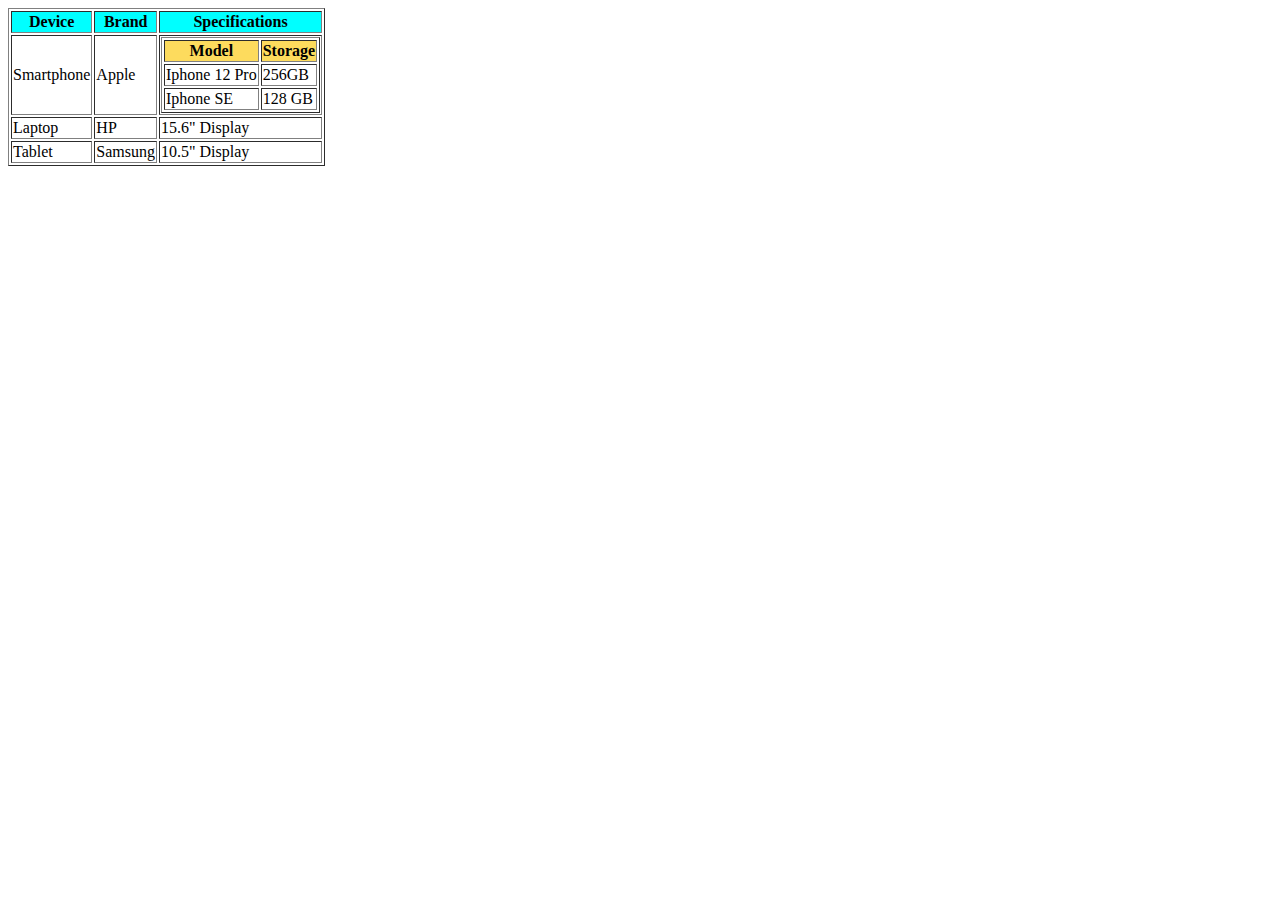
<file: HTML Intro/index.html>
<html lang="en">
  <head>
    <meta charset="UTF-8" />
    <meta name="viewport" content="width=device-width, initial-scale=1.0" />
    <title>Device</title>
  </head>
  <body>
    <table border="1">
      <tr style="background-color: aqua">
        <th>Device</th>
        <th>Brand</th>
        <th>Specifications</th>
      </tr>
      <tr>
        <td>Smartphone</td>
        <td>Apple</td>
        <td>
          <table border="1">
            <tr style="background-color: #fddb5d">
              <th>Model</th>
              <th>Storage</th>
            </tr>
            <tr>
              <td>Iphone 12 Pro</td>
              <td>256GB</td>
            </tr>
            <tr>
              <td>Iphone SE</td>
              <td>128 GB</td>
            </tr>
          </table>
          <tr>
            <td>Laptop</td>
            <td>HP</td>
            <td>15.6" Display</td>
          </tr>
          <tr>
            <td>Tablet</td>
            <td>Samsung</td>
            <td>10.5" Display</td>
          </tr>
        </td>
      </tr>
    </table>
  </body>
</html>
</file>
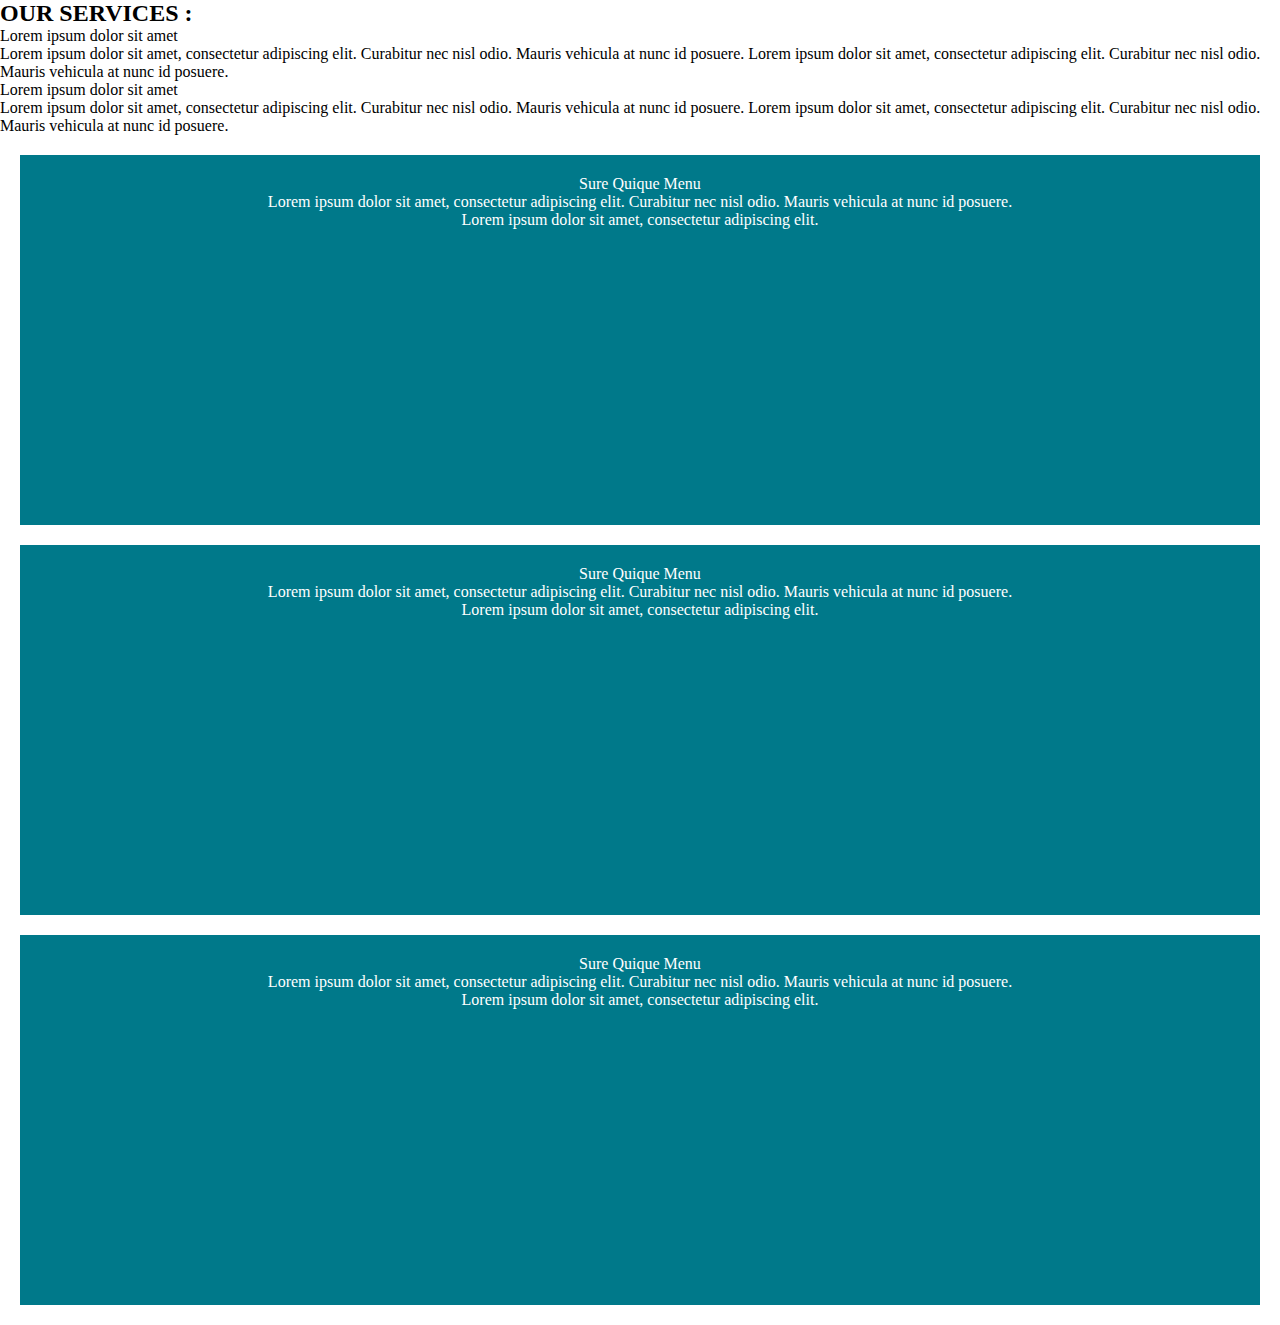
<file: Peterna-Bootstrap/index.html>
<!DOCTYPE html>
<html lang="en">
  <head>
    <meta charset="UTF-8" />
    <meta name="viewport" content="width=device-width, initial-scale=1.0" />
    <title>Document</title>
    <link
      href="https://cdn.jsdelivr.net/npm/bootstrap@5.3.2/dist/css/bootstrap.min.css"
      rel="stylesheet"
      integrity="sha384-T3c6CoIi6uLrA9TneNEoa7RxnatzjcDSCmG1MXxSR1GAsXEV/Dwwykc2MPK8M2HN"
      crossorigin="anonymous"
    />
    <link
      rel="stylesheet"
      href="https://cdnjs.cloudflare.com/ajax/libs/font-awesome/6.4.2/css/all.min.css"
      integrity="sha512-z3gLpd7yknf1YoNbCzqRKc4qyor8gaKU1qmn+CShxbuBusANI9QpRohGBreCFkKxLhei6S9CQXFEbbKuqLg0DA=="
      crossorigin="anonymous"
      referrerpolicy="no-referrer"
    />
    <link rel="stylesheet" href="./assets/css/main.css" />
  </head>
  <body>
    <main>
      <section id="ourServices">
        <div class="container">
          <h2>OUR SERVICES :</h2>
          <div class="row">
            <div class="col-xl-6 col-lg-6 col-md-12 col-sm-12">
              <div class="our-services-card">
                <p>Lorem ipsum dolor sit amet</p>
                <p>
                  Lorem ipsum dolor sit amet, consectetur adipiscing elit.
                  Curabitur nec nisl odio. Mauris vehicula at nunc id posuere.
                  Lorem ipsum dolor sit amet, consectetur adipiscing elit.
                  Curabitur nec nisl odio. Mauris vehicula at nunc id posuere.
                </p>
              </div>
            </div>
            <div class="col-xl-6 col-lg-6 col-md-12 col-sm-12">
              <div class="our-services-card">
                <p>Lorem ipsum dolor sit amet</p>
                <p>
                  Lorem ipsum dolor sit amet, consectetur adipiscing elit.
                  Curabitur nec nisl odio. Mauris vehicula at nunc id posuere.
                  Lorem ipsum dolor sit amet, consectetur adipiscing elit.
                  Curabitur nec nisl odio. Mauris vehicula at nunc id posuere.
                </p>
              </div>
            </div>
          </div>
          <div class="row">
            <div class="col-xl-4 col-lg-4 col-md-12 col-sm-12">
              <div class="our-card">
                <i class="fa-solid fa-tv"></i>
                <p>Sure Quique Menu</p>
                <p>
                  Lorem ipsum dolor sit amet, consectetur adipiscing elit.
                  Curabitur nec nisl odio. Mauris vehicula at nunc id posuere.
                </p>
                <p>Lorem ipsum dolor sit amet, consectetur adipiscing elit.</p>
              </div>
            </div>
            <div class="col-xl-4 col-lg-4 col-md-12 col-sm-12">
              <div class="our-card">
                <i class="fa-solid fa-tv"></i>
                <p>Sure Quique Menu</p>
                <p>
                  Lorem ipsum dolor sit amet, consectetur adipiscing elit.
                  Curabitur nec nisl odio. Mauris vehicula at nunc id posuere.
                </p>
                <p>Lorem ipsum dolor sit amet, consectetur adipiscing elit.</p>
              </div>
            </div>
            <div class="col-xl-4 col-lg-4 col-md-12 col-sm-12">
              <div class="our-card">
                <i class="fa-solid fa-tv"></i>
                <p>Sure Quique Menu</p>
                <p>
                  Lorem ipsum dolor sit amet, consectetur adipiscing elit.
                  Curabitur nec nisl odio. Mauris vehicula at nunc id posuere.
                </p>
                <p>Lorem ipsum dolor sit amet, consectetur adipiscing elit.</p>
              </div>
            </div>
           
          </div>
        </div>
      </section>
    </main>
  </body>
</html>
</file>
<file: Peterna-Bootstrap/assets/css/main.css>
* {
  margin: 0;
  padding: 0;
  box-sizing: border-box;
}

#ourServices .our-card {
  background-color: aqua;
  text-align: center;
  padding: 20px;
  height: 370px;
  background-color: rgb(0, 121, 138);
  color: white;
  margin: 20px;
}
#ourServices .our-card i {
  font-size: 100px;
  color: white;
  margin-bottom: 20px;
}
</file>
